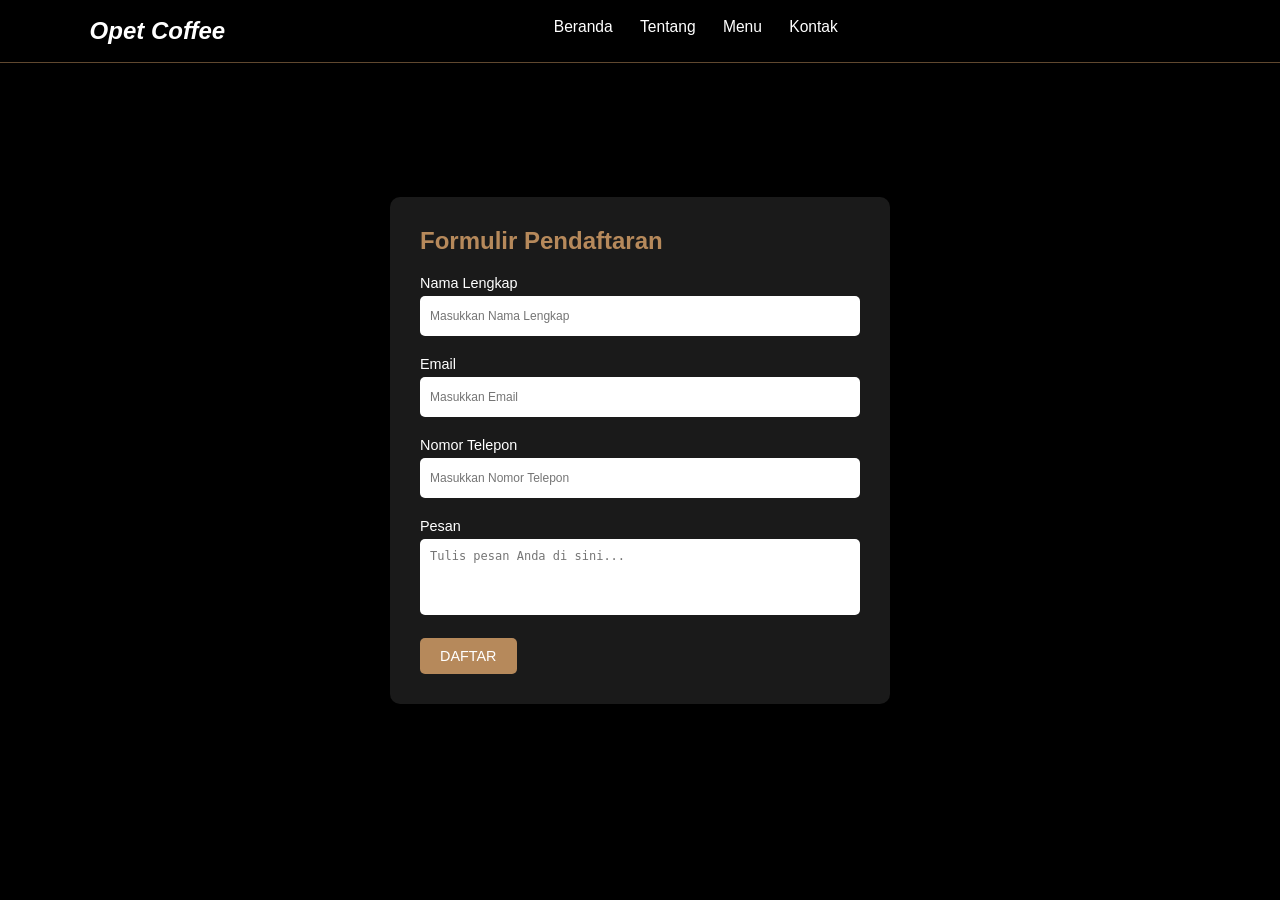
<file: register.html>
<!DOCTYPE html>
<html lang="en">
<head>
    <meta charset="UTF-8">
    <meta name="viewport" content="width=device-width, initial-scale=1.0">
    <title>Formulir Pendaftaran</title>
    <link rel="stylesheet" href="css/style.css"> <!-- Hubungkan dengan style.css -->
</head>
<body>

    <!-- Navbar sama seperti di halaman utama -->
    <nav class="navbar">
      <a href="#" class="navbar-logo">Opet Coffee</a>

      <div class="navbar-nav">
        <a href="index.html">Beranda</a>
        <a href="#about">Tentang</a>
        <a href="#menu">Menu</a>
        <a href="#contact">Kontak</a>
      </div>

      <div class="navbar-extra">
        <a href="#" id="search"><i data-feather="search"></i></a>
        <a href="#" id="shopping-cart"><i data-feather="shopping-cart"></i></a>
        <a href="#" id="menu"><i data-feather="menu"></i></a>
      </div>
    </nav>

    <section id="register" class="register-section">
        <div class="register-form">
            <h2>Formulir Pendaftaran</h2>
            <form action="crud.php" method="POST">
              <label for="name">Nama Lengkap</label>
              <input type="text" id="name" name="name" placeholder="Masukkan Nama Lengkap" required>
          
              <label for="email">Email</label>
              <input type="email" id="email" name="email" placeholder="Masukkan Email" required>
          
              <label for="phone">Nomor Telepon</label>
              <input type="tel" id="phone" name="phone" placeholder="Masukkan Nomor Telepon" required>
          
              <label for="message">Pesan</label>
              <textarea id="message" name="message" rows="4" placeholder="Tulis pesan Anda di sini..."></textarea>
          
              <button type="submit" class="submit-btn">Daftar</button>
          </form>
          
        </div>
    </section>

    <script src="js/script.js"></script>
</body>
</html>
</file>
<file: css/style.css>
:root {
  --primer: #b6895b;
  --bg: #010101;
}

*{
    margin: 0;
    padding: 0;
    box-sizing: border-box;
    outline: none;
    border: none;
    text-decoration: none;
}

body{
    font-family: 'Poppins',sans-serif;
    background-color: var(--bg);
    color: white;
    background-image: url('https://img.freepik.com/free-photo/top-view-delicious-coffee-beans-arrangement_23-2150691447.jpg?semt=ais_hybrid');
    background-size: cover;
    background-position: center;
    background-attachment: fixed;

}

.register-btn {
    display: inline-block;
    margin-top: 20px;
    padding: 10px 20px;
    font-size: 1.2rem;
    background-color: var(--primer); /* Warna utama */
    color: white;
    border-radius: 5px;
    text-transform: uppercase;
    transition: background-color 0.3s ease;
}

.register-btn:hover {
    background-color: #8c6946; /* Warna saat hover */
    color: #fff;
}


.about-section {
    display: flex;
    justify-content: space-between;
    align-items: center;
    padding: 100px 5%;
    margin-top: 80px; /* Agar konten berada di bawah navbar */
    background-color: rgba(0, 0, 0, 0.6); /* Latar belakang transparan untuk konten */
    border-radius: 10px;
}

.about-content {
    display: flex;
    justify-content: space-between;
    align-items: center;
    max-width: 1200px;
    margin: 0 auto;
    width: 100%;
}

.about-text {
    flex: 1;
    margin-right: 20px;
}

.about-text h2 {
    font-size: 2.5rem;
    color: var(--primer); /* Warna utama */
    margin-bottom: 20px;
}

.about-text p {
    font-size: 1.2rem;
    line-height: 1.6;
    margin-bottom: 15px;
    color: #f2f2f2; /* Warna teks terang */
}

.about-image {
    flex: 1;
    display: flex;
    justify-content: center;
}

.about-image img {
    max-width: 100%;
    border-radius: 10px;
}

/* Untuk responsif, atur layout kolom menjadi baris di layar lebih kecil */
@media (max-width: 768px) {
    .about-section {
        flex-direction: column;
        padding: 50px 20px;
    }

    .about-content {
        flex-direction: column;
    }

    .about-text {
        margin-right: 0;
        margin-bottom: 20px;
    }

    .about-image img {
        width: 100%;
        height: auto;
    }
}

/* navbar */
.navbar{
    display: flex;
    justify-content: space-between;
    align-items: center;
    padding: 1.4rem 7%;
    background-color:  rgb(1, 1, 1, 0.8);
    border-bottom: 1px solid #60482f;
    position: fixed;
    top: 0;
    left: 0;
    right: 0;
    z-index: 90909;
}

.navbar .navbar-logo{
    font-size: 2rem;
    font-weight: 700;
    color: white;
    font-style: italic;
}

.navbar .navbar-nav a{
    color: white;
    display: inline-block;
    font-size: 1.3rem;
    margin: 0 1rem;
    
}

.navbar .navbar-nav a:hover{
    color: var(--primer);
}

.navbar .navbar-nav a::after{
    content: '';
    display: block;
    padding-bottom: 0.5rem;
    border-bottom: 0.1rem solid var(--primer);
    transform: scaleX(0);
}

.navbar .navbar-nav a:hover::after{
    transform: scaleX(0.5);
    transition: 0.2s linear;
}

.navbar .navbar-extra a{
    color: white;
    margin: 0 0.5rem;
}

.navbar .navbar-extra a:hover{
    color: var(--primer);
}

#menu{
    display: none;
}

/* resolusi */
/* Laptop */
@media(max-width:1366px){
    html{
        font-size: 75%;
    }
}

/* Tablet */
@media(max-width:768px){
    html{
        font-size: 62.5%;
    }
    #menu{
        display: inline-block;
    }

    .navbar .navbar-nav{
        position: absolute;
        top: 100%;
        right: -100%;
        background-color: white;
        width: 30rem;
        height: 100vh;
        transition: 0.3s;
    }
    .navbar .navbar-nav.active{
        right: 0;
    }
    .navbar .navbar-nav a{
        color: var(--bg);
        display: block;
        margin: 1.5rem;
        padding: 0.5rem;
        font-size: 2rem;
    }
    .navbar .navbar-nav a::after{
        transform-origin:0 0 ;
    }
    .navbar .navbar-nav a:hover::after{
        transform: scaleX(0.2);
        
    }
}

/* Handphone */
@media(max-width:450px){
    html{
        font-size: 55%;
    }
}

.register-section {
    display: flex;
    justify-content: center;
    align-items: center;
    height: 100vh;
    padding: 50px;
    background-color: rgba(0, 0, 0, 0.8);
    color: white;
}

.register-form {
    background-color: rgba(255, 255, 255, 0.1);
    padding: 30px;
    border-radius: 10px;
    width: 100%;
    max-width: 500px;
}

.register-form h2 {
    font-size: 2rem;
    margin-bottom: 20px;
    color: var(--primer);
}

.register-form label {
    display: block;
    font-size: 1.2rem;
    margin-bottom: 5px;
}

.register-form input, .register-form textarea {
    width: 100%;
    padding: 10px;
    margin-bottom: 20px;
    border: none;
    border-radius: 5px;
    font-size: 1rem;
}

.register-form input {
    height: 40px;
}

.register-form textarea {
    resize: none;
}

.submit-btn {
    display: inline-block;
    padding: 10px 20px;
    background-color: var(--primer);
    color: white;
    border: none;
    border-radius: 5px;
    cursor: pointer;
    font-size: 1.2rem;
    text-transform: uppercase;
    transition: background-color 0.3s ease;
}

.submit-btn:hover {
    background-color: #8c6946;
}
</file>
